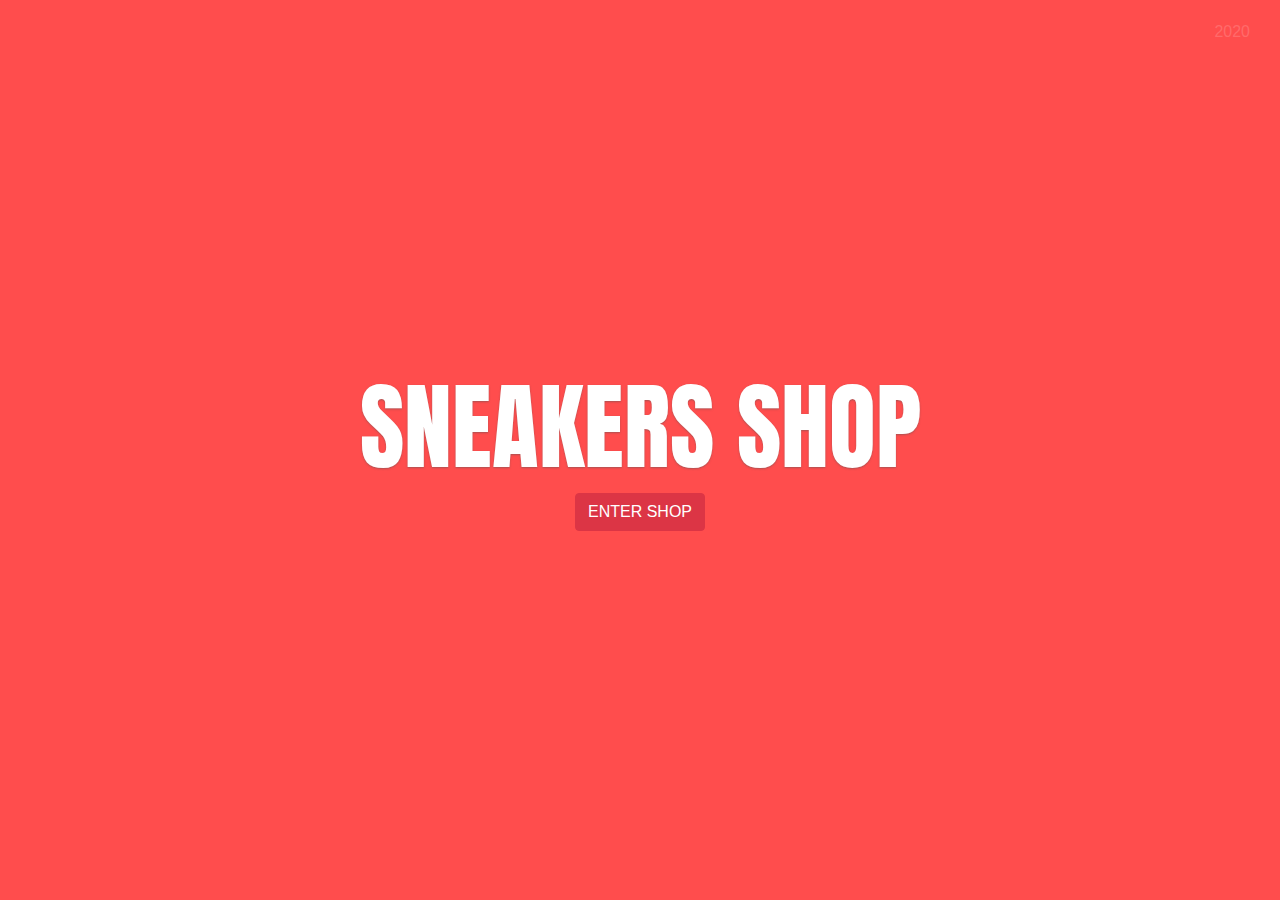
<file: index.html>
<!DOCTYPE html>
<html lang="en">
  <head>
    <meta charset="UTF-8" />
    <meta name="viewport" content="width=device-width, initial-scale=1.0" />
    <meta http-equiv="X-UA-Compatible" content="ie=edge" />
    <link rel="stylesheet" href="css/splash.css" />
    <link rel="stylesheet" href="css/main.css" />
    <link
      rel="stylesheet"
      href="https://stackpath.bootstrapcdn.com/bootstrap/4.4.1/css/bootstrap.min.css"
      integrity="sha384-Vkoo8x4CGsO3+Hhxv8T/Q5PaXtkKtu6ug5TOeNV6gBiFeWPGFN9MuhOf23Q9Ifjh"
      crossorigin="anonymous"
    />
    <link
      href="https://fonts.googleapis.com/css?family=Anton&display=swap"
      rel="stylesheet"
    />
    <title>Sneakers Shop</title>
  </head>
  <body>
    <div class="sk-circle" id="sk-circle">
      <div class="sk-circle1 sk-child"></div>
      <div class="sk-circle2 sk-child"></div>
      <div class="sk-circle3 sk-child"></div>
      <div class="sk-circle4 sk-child"></div>
      <div class="sk-circle5 sk-child"></div>
      <div class="sk-circle6 sk-child"></div>
      <div class="sk-circle7 sk-child"></div>
      <div class="sk-circle8 sk-child"></div>
      <div class="sk-circle9 sk-child"></div>
      <div class="sk-circle10 sk-child"></div>
      <div class="sk-circle11 sk-child"></div>
      <div class="sk-circle12 sk-child"></div>
    </div>
    <figure id="splash-screen" class="splash-screen">
      <img id="img-splash" src="#" alt="" />
    </figure>
    <div class="year position-absolute">
      <p><time>2020</time></p>
    </div>
    <section class="front-info position-absolute">
      <h1 id="title-text">SNEAKERS SHOP</h1>
      <form action="main.html">
        <button id="btn-enter-website" class="btn btn-danger">
          ENTER SHOP
        </button>
      </form>
    </section>

    <script>
      var image = document.getElementById("img-splash");
      var loadingImage = document.createElement("img");
      var circle = document.getElementById("sk-circle");
      var btnEnter = document.getElementById("btn-enter-website");
      var title = document.getElementById("title-text");

      loadingImage.onload = function() {
        image.style.animationPlayState = "running";
        image.src = loadingImage.src;
        circle.classList.add("d-none");
        title.style.animationPlayState = "running";
        btnEnter.style.animationPlayState = "running";
        loadingImage.remove();
      };
      loadingImage.src = "splash_screen/splash.jpg";
    </script>
    <script
      src="https://code.jquery.com/jquery-3.4.1.slim.min.js"
      integrity="sha384-J6qa4849blE2+poT4WnyKhv5vZF5SrPo0iEjwBvKU7imGFAV0wwj1yYfoRSJoZ+n"
      crossorigin="anonymous"
    ></script>
    <script
      src="https://cdn.jsdelivr.net/npm/popper.js@1.16.0/dist/umd/popper.min.js"
      integrity="sha384-Q6E9RHvbIyZFJoft+2mJbHaEWldlvI9IOYy5n3zV9zzTtmI3UksdQRVvoxMfooAo"
      crossorigin="anonymous"
    ></script>
    <script
      src="https://stackpath.bootstrapcdn.com/bootstrap/4.4.1/js/bootstrap.min.js"
      integrity="sha384-wfSDF2E50Y2D1uUdj0O3uMBJnjuUD4Ih7YwaYd1iqfktj0Uod8GCExl3Og8ifwB6"
      crossorigin="anonymous"
    ></script>
  </body>
</html>
</file>
<file: css/splash.css>
.sk-circle {
  margin: 45vh auto;
  width: 60px;
  height: 60px;
  position: relative;
}

.sk-circle .sk-child {
  width: 100%;
  height: 100%;
  position: absolute;
  left: 0;
  top: 0;
}

.sk-circle .sk-child::before {
  content: "";
  display: block;
  margin: 0 auto;
  width: 15%;
  height: 15%;
  background-color: rgb(255, 255, 255);
  border-radius: 100%;
  -webkit-animation: sk-circleBounceDelay 1.2s infinite ease-in-out both;
  animation: sk-circleBounceDelay 1.2s infinite ease-in-out both;
}

.sk-circle .sk-circle2 {
  -webkit-transform: rotate(30deg);
  -ms-transform: rotate(30deg);
  transform: rotate(30deg);
}

.sk-circle .sk-circle3 {
  -webkit-transform: rotate(60deg);
  -ms-transform: rotate(60deg);
  transform: rotate(60deg);
}

.sk-circle .sk-circle4 {
  -webkit-transform: rotate(90deg);
  -ms-transform: rotate(90deg);
  transform: rotate(90deg);
}

.sk-circle .sk-circle5 {
  -webkit-transform: rotate(120deg);
  -ms-transform: rotate(120deg);
  transform: rotate(120deg);
}

.sk-circle .sk-circle6 {
  -webkit-transform: rotate(150deg);
  -ms-transform: rotate(150deg);
  transform: rotate(150deg);
}

.sk-circle .sk-circle7 {
  -webkit-transform: rotate(180deg);
  -ms-transform: rotate(180deg);
  transform: rotate(180deg);
}

.sk-circle .sk-circle8 {
  -webkit-transform: rotate(210deg);
  -ms-transform: rotate(210deg);
  transform: rotate(210deg);
}

.sk-circle .sk-circle9 {
  -webkit-transform: rotate(240deg);
  -ms-transform: rotate(240deg);
  transform: rotate(240deg);
}

.sk-circle .sk-circle10 {
  -webkit-transform: rotate(270deg);
  -ms-transform: rotate(270deg);
  transform: rotate(270deg);
}

.sk-circle .sk-circle11 {
  -webkit-transform: rotate(300deg);
  -ms-transform: rotate(300deg);
  transform: rotate(300deg);
}

.sk-circle .sk-circle12 {
  -webkit-transform: rotate(330deg);
  -ms-transform: rotate(330deg);
  transform: rotate(330deg);
}

.sk-circle .sk-circle2::before {
  -webkit-animation-delay: -1.1s;
  animation-delay: -1.1s;
}

.sk-circle .sk-circle3::before {
  -webkit-animation-delay: -1s;
  animation-delay: -1s;
}

.sk-circle .sk-circle4::before {
  -webkit-animation-delay: -0.9s;
  animation-delay: -0.9s;
}

.sk-circle .sk-circle5::before {
  -webkit-animation-delay: -0.8s;
  animation-delay: -0.8s;
}

.sk-circle .sk-circle6::before {
  -webkit-animation-delay: -0.7s;
  animation-delay: -0.7s;
}

.sk-circle .sk-circle7::before {
  -webkit-animation-delay: -0.6s;
  animation-delay: -0.6s;
}

.sk-circle .sk-circle8::before {
  -webkit-animation-delay: -0.5s;
  animation-delay: -0.5s;
}

.sk-circle .sk-circle9::before {
  -webkit-animation-delay: -0.4s;
  animation-delay: -0.4s;
}

.sk-circle .sk-circle10::before {
  -webkit-animation-delay: -0.3s;
  animation-delay: -0.3s;
}

.sk-circle .sk-circle11::before {
  -webkit-animation-delay: -0.2s;
  animation-delay: -0.2s;
}

.sk-circle .sk-circle12::before {
  -webkit-animation-delay: -0.1s;
  animation-delay: -0.1s;
}

@-webkit-keyframes sk-circleBounceDelay {
  0%,
  80%,
  100% {
    -webkit-transform: scale(0);
    transform: scale(0);
  }

  40% {
    -webkit-transform: scale(1);
    transform: scale(1);
  }
}

@keyframes sk-circleBounceDelay {
  0%,
  80%,
  100% {
    -webkit-transform: scale(0);
    transform: scale(0);
  }

  40% {
    -webkit-transform: scale(1);
    transform: scale(1);
  }
}

@keyframes fade-image {
  0% {
    opacity: 0;
    visibility: hidden;
  }

  100% {
    opacity: 1;
    visibility: visible;
  }
}

@keyframes moving {
  0% {
    opacity: 0;
    visibility: hidden;
    height: 100%;
  }

  99% {
    height: 25%;
  }

  100% {
    opacity: 1;
    visibility: visible;
    height: auto;
  }
}

@keyframes buton_mov {
  0% {
    opacity: 0;
    visibility: hidden;
  }

  100% {
    opacity: 1;
    visibility: visible;
  }
}

#img-splash {
  width: 100%;
  height: 100%;
  z-index: 999;
  position: absolute;
  top: 0;
  left: 0;
  object-fit: cover;
  visibility: hidden;
  animation: fade-image 2s linear;
  animation-play-state: paused;
  animation-fill-mode: forwards;
}

.front-info {
  z-index: 9999;
  margin: 0 auto;
  width: 100%;
  height: 100%;
  display: flex;
  flex-direction: column;
  justify-content: center;
  align-items: center;
  top: 0;
  left: 0;
}

.front-info > :first-child {
  color: rgb(255, 255, 255);
  font-family: "Anton", sans-serif;
  font-size: calc(2rem + 5vw);
  text-shadow: 0 1px 2px rgba(87, 87, 87, 0.5);
  animation: moving 1s linear;
  animation-play-state: paused;
  animation-fill-mode: forwards;
}

.year {
  right: 30px;
  top: 20px;
  z-index: 9999;
  color: rgb(255, 106, 106);
}

#btn-enter-website {
  animation: buton_mov 1s linear;
  animation-play-state: paused;
  animation-fill-mode: forwards;
}
</file>
<file: css/main.css>
body {
  background-color: rgb(255, 77, 77) !important;
  height: 100% !important;
}
</file>
